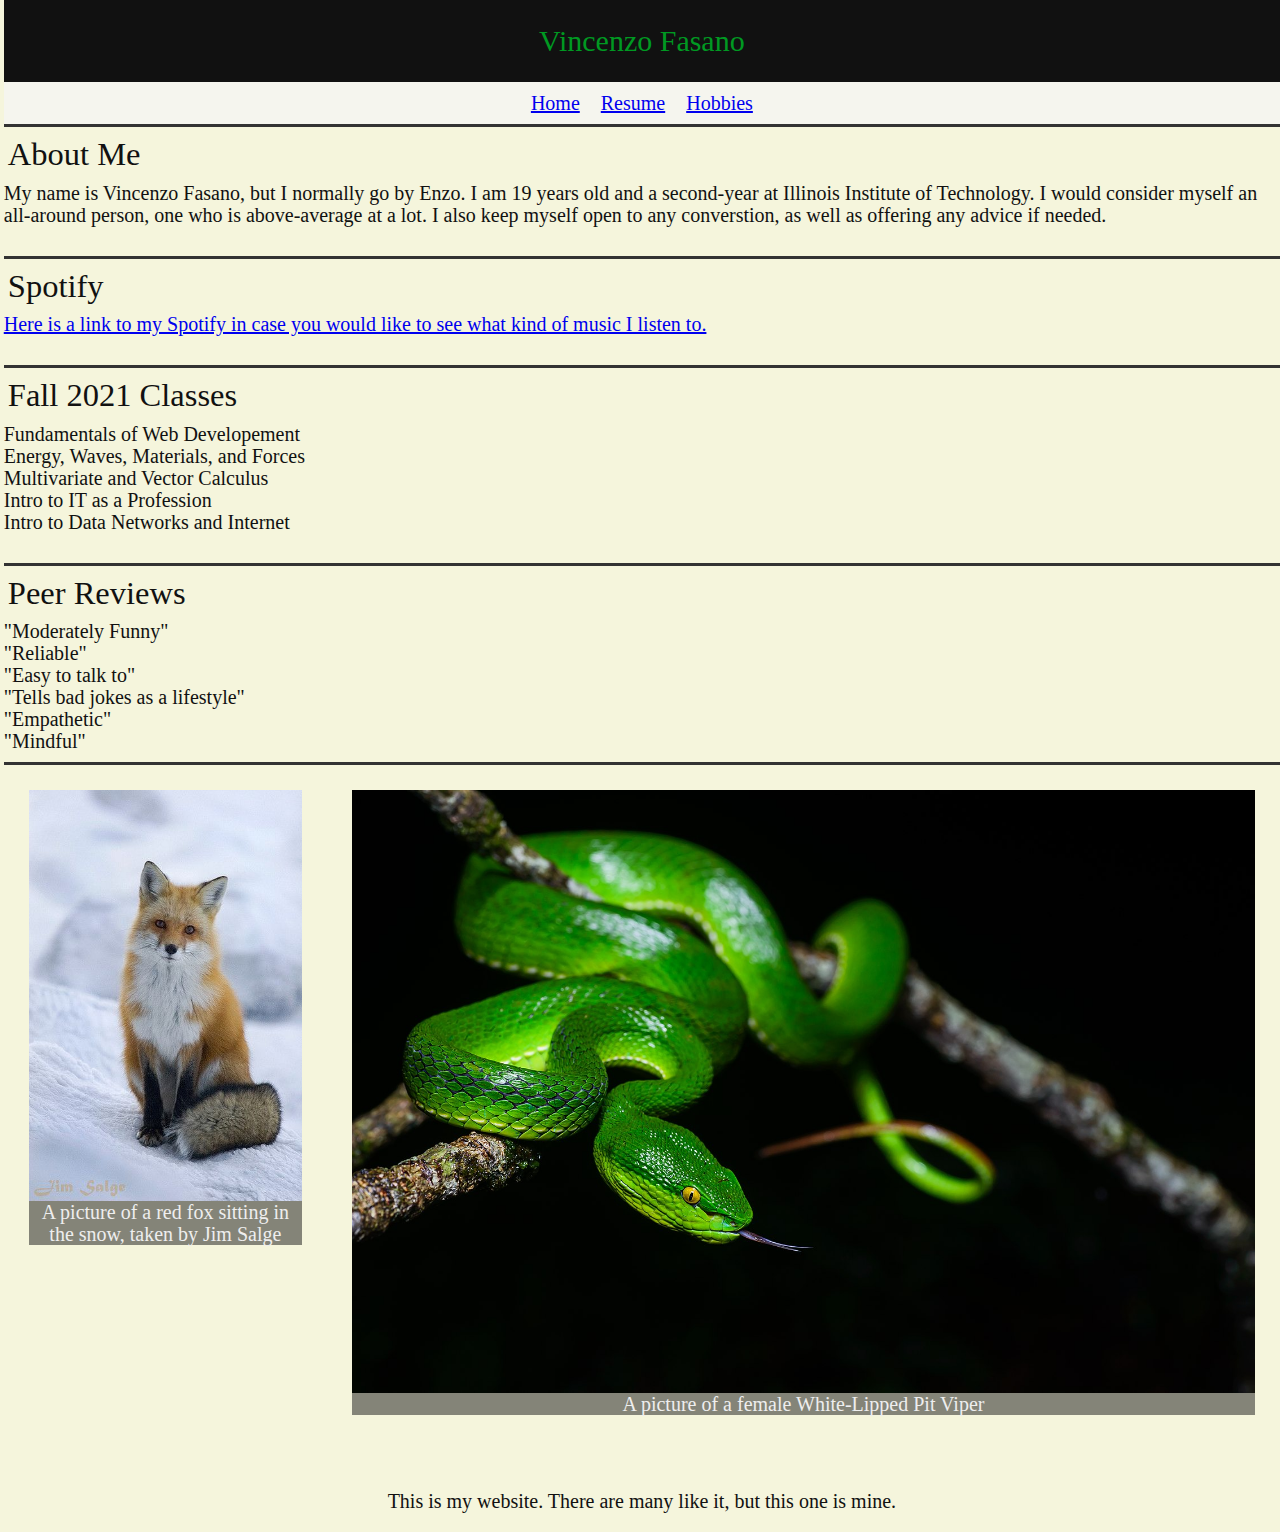
<file: index.html>
<!DOCTYPE html>
<html lang="en" dir="ltr" class="g">
  <head>
    <meta name="viewport" content="width=device-width, initial-scale=1" />
    <title>Home Page</title>
    <link rel="stylesheet" href="/css/screen.css"/>
  </head>
  <body>
    <header>
      <h1>Vincenzo Fasano</h1>
    </header>
    <nav class="navigation">
      <ul>
        <li>
          <a href="/">Home</a>
        </li>
        <li>
          <a href="/resume">Resume</a>
        </li>
        <li>
          <a href="/hobbies">Hobbies</a>
        </li>
      </ul>
    </nav>
    <main id="content">
      <article>
        <h2>About Me</h2>
          <p>My name is Vincenzo Fasano, but I normally go by Enzo.
            I am 19 years old and a second-year at Illinois Institute of Technology.
            I would consider myself an all-around person, one who is above-average at a lot.
            I also keep myself open to any converstion, as well as offering any advice if needed.
          </p>
      </article>
      <article>
        <h2>Spotify</h2>
          <p>
            <a href="https://open.spotify.com/user/enzo_ferrario?si=a9bd175680034fcc">
              Here is a link to my Spotify in case you would like to see what kind of music I listen to.
            </a>
          </p>
      </article>
      <article>
        <h2>Fall 2021 Classes</h2>
        <ol>
          <li>Fundamentals of Web Developement</li>
          <li>Energy, Waves, Materials, and Forces</li>
          <li>Multivariate and Vector Calculus</li>
          <li>Intro to IT as a Profession</li>
          <li>Intro to Data Networks and Internet</li>
        </ol>
      </article>
      <article>
        <h2>Peer Reviews</h2>
        <ul>
          <li>"Moderately Funny"</li>
          <li>"Reliable"</li>
          <li>"Easy to talk to"</li>
          <li>"Tells bad jokes as a lifestyle"</li>
          <li>"Empathetic"</li>
          <li>"Mindful"</li>
        </ul>
      </article>
    </main>
    <article class="images">
      <figure id="fox">
        <img src="img/fox.jpg" alt="A picture of a fox" />
        <figcaption id="fox-cap">A picture of a red fox sitting in the snow, taken by Jim Salge</figcaption>
      </figure>
      <figure id="snake">
        <img src="img/pitViper.jpg" alt="A picture of a white-lipped pit viper" />
        <figcaption id="snake-cap">A picture of a female White-Lipped Pit Viper</figcaption>
      </figure>
    </article>
    <footer id="footer">
      <p>This is my website. There are many like it, but this one is mine.</p>
    </footer>
  </body>
</html>
</file>
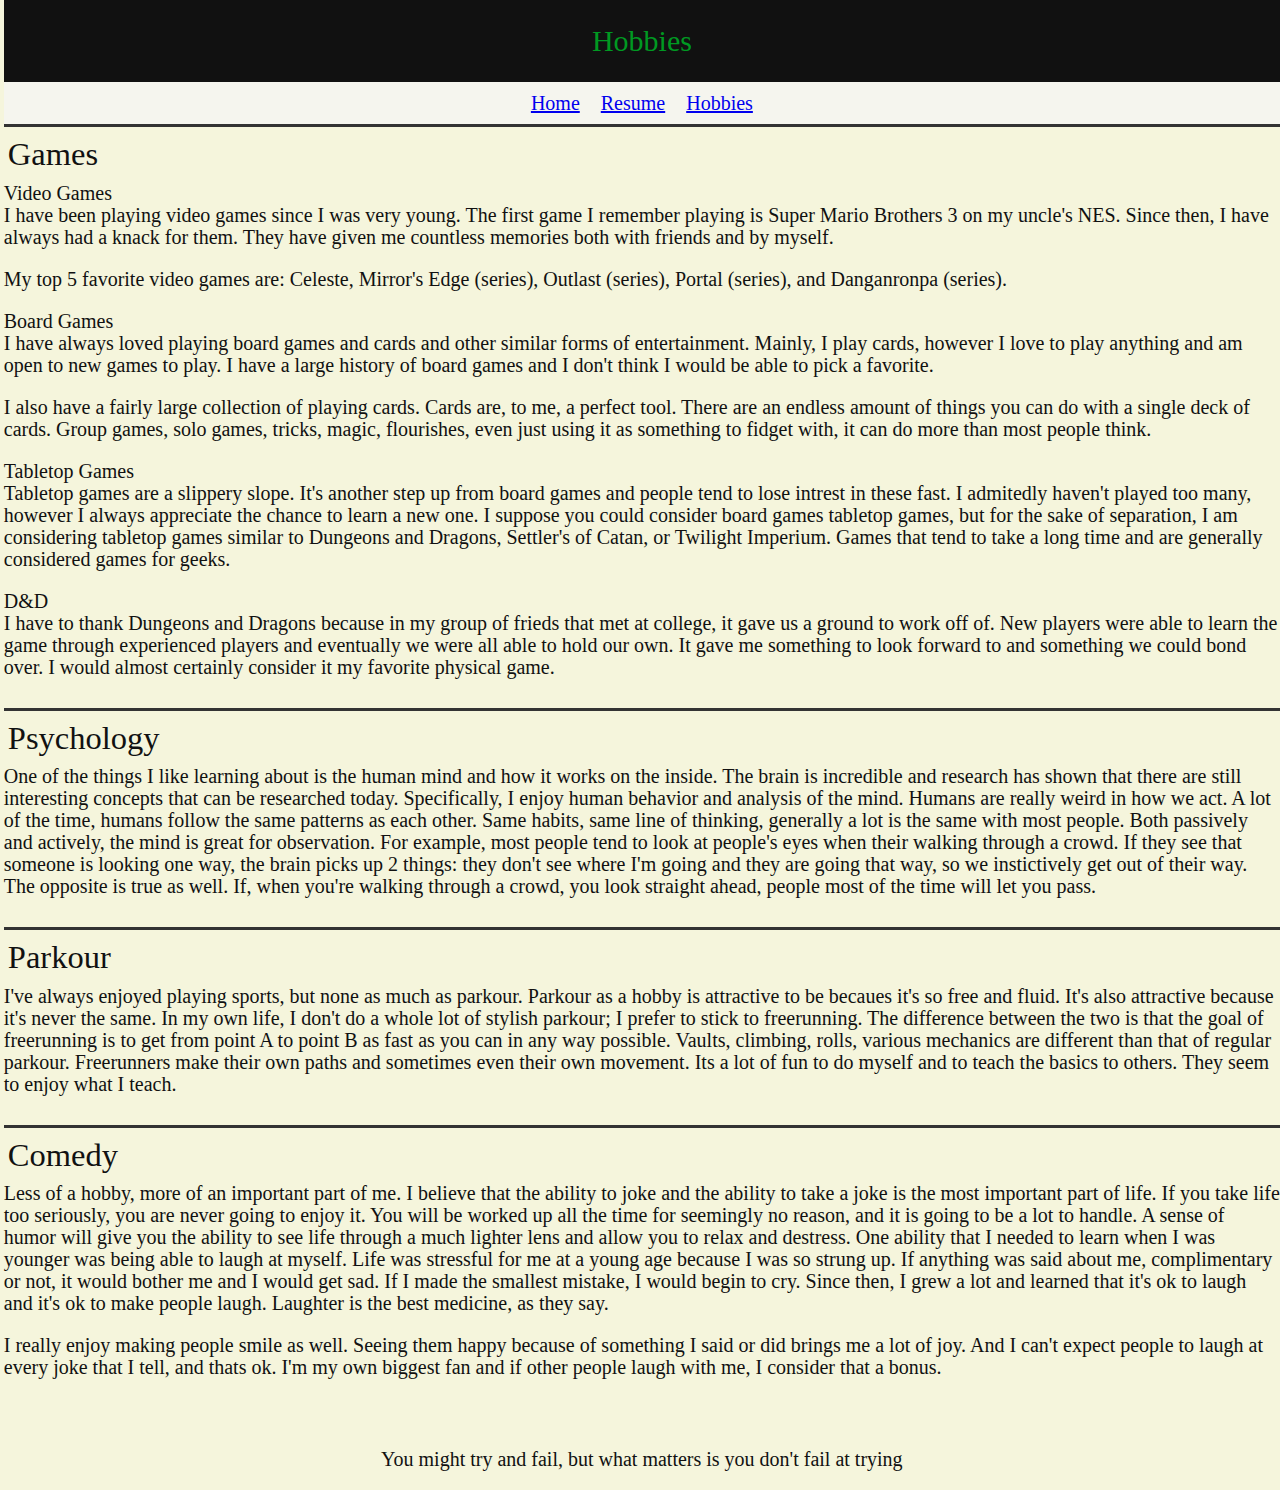
<file: hobbies/index.html>
<!DOCTYPE html>
<html lang="en" dir="ltr">
  <head>
    <meta name="viewport" content="width=device-width, initial-scale=1" />
    <title>Hobbies Page</title>
    <link rel="stylesheet" href="/css/screen.css"/>
  </head>
  <body>
    <header>
      <h1>Hobbies</h1>
    </header>
    <nav class="navigation">
      <ul>
          <li>
            <a href="/">Home</a>
          </li>
          <li>
            <a href="/resume">Resume</a>
          </li>
          <li>
            <a href="/hobbies">Hobbies</a>
          </li>
        </ul>
    </nav>
    <main id="content">
      <article id="hobbies">
        <h2>Games</h2>
        <p id="game">Video Games</p>
          <p>
            I have been playing video games since I was very young.
            The first game I remember playing is Super Mario Brothers 3 on my uncle's NES.
            Since then, I have always had a knack for them.
            They have given me countless memories both with friends and by myself.
          </p>
          <p>
            My top 5 favorite video games are:
            Celeste, Mirror's Edge (series), Outlast (series), Portal (series), and Danganronpa (series).
          </p>
        <p id="game">Board Games</p>
          <p>
            I have always loved playing board games and cards and other similar forms of entertainment.
            Mainly, I play cards, however I love to play anything and am open to new games to play.
            I have a large history of board games and I don't think I would be able to pick a favorite.
          </p>
          <p>
            I also have a fairly large collection of playing cards.
            Cards are, to me, a perfect tool. There are an endless amount of things you can do with a single deck of cards.
            Group games, solo games, tricks, magic, flourishes, even just using it as something to fidget with, it can do more than most people think.
          </p>
        <p id="game">Tabletop Games</p>
          <p>
            Tabletop games are a slippery slope.
            It's another step up from board games and people tend to lose
            intrest in these fast.
            I admitedly haven't played too many,
            however I always appreciate the chance to learn a new one.
            I suppose you could consider board games tabletop games,
            but for the sake of separation, I am considering tabletop
            games similar to Dungeons and Dragons, Settler's of Catan, or Twilight Imperium.
            Games that tend to take a long time and are generally
            considered games for geeks.
          </p>
        <p id="game">D&D</p>
          <p>
            I have to thank Dungeons and Dragons because in my group of frieds that met at college, it gave us a ground to work off of.
            New players were able to learn the game through experienced players and eventually we were all able to hold our own.
            It gave me something to look forward to and something we could bond over. I would almost certainly consider it my favorite physical game.
          </p>
      </article>
      <article>
        <h2>Psychology</h2>
        <p>
          One of the things I like learning about is the human mind and how it works on the inside.
          The brain is incredible and research has shown that there are still interesting
          concepts that can be researched today.
          Specifically, I enjoy human behavior and analysis of the mind.
          Humans are really weird in how we act.
          A lot of the time, humans follow the same patterns as each other.
          Same habits, same line of thinking,
          generally a lot is the same with most people.
          Both passively and actively, the mind is great for observation.
          For example, most people tend to look at people's eyes when their
          walking through a crowd. If they see that someone is looking one way,
          the brain picks up 2 things:
          they don't see where I'm going and they are going that way,
          so we instictively get out of their way.
          The opposite is true as well.
          If, when you're walking through a crowd, you look straight ahead,
          people most of the time will let you pass.
        </p>
      </article>
      <article>
        <h2>Parkour</h2>
        <p>
          I've always enjoyed playing sports, but none as much as parkour.
          Parkour as a hobby is attractive to be becaues it's so free and fluid.
          It's also attractive because it's never the same.
          In my own life, I don't do a whole lot of stylish parkour;
          I prefer to stick to freerunning.
          The difference between the two is that the goal of freerunning is to
          get from point A to point B as fast as you can in any way possible.
          Vaults, climbing, rolls, various mechanics are different than that of
          regular parkour. Freerunners make their own paths and sometimes
          even their own movement.
          Its a lot of fun to do myself and to teach the basics to others. They
          seem to enjoy what I teach.
        </p>
      </article>
      <article>
        <h2>Comedy</h2>
        <p>
          Less of a hobby, more of an important part of me.
          I believe that the ability to joke and the ability to take a
          joke is the most important part of life.
          If you take life too seriously, you are never going to enjoy it.
          You will be worked up all the time for seemingly no reason, and it
          is going to be a lot to handle.
          A sense of humor will give you the ability to see life through a
          much lighter lens and allow you to relax and destress.
          One ability that I needed to learn when I was younger was being able
          to laugh at myself. Life was stressful for me at a young age because
          I was so strung up.
          If anything was said about me, complimentary or not, it would bother
          me and I would get sad. If I made the smallest mistake, I would begin to cry.
          Since then, I grew a lot and learned that it's ok to laugh and it's
          ok to make people laugh. Laughter is the best medicine, as they say.
        </p>
        <p>
          I really enjoy making people smile as well.
          Seeing them happy because of something I said or did brings me a lot of joy.
          And I can't expect people to laugh at every joke that I tell,
          and thats ok. I'm my own biggest fan and if other people laugh with me,
          I consider that a bonus.
        </p>
      </article>
    </main>
    <footer id="footer">
      <p id="random-quote">
        <script type="text/javascript" src="/js/main.js">
          writeRandomQuote();
        </script>
      </p>
    </footer>
  </body>
</html>
</file>
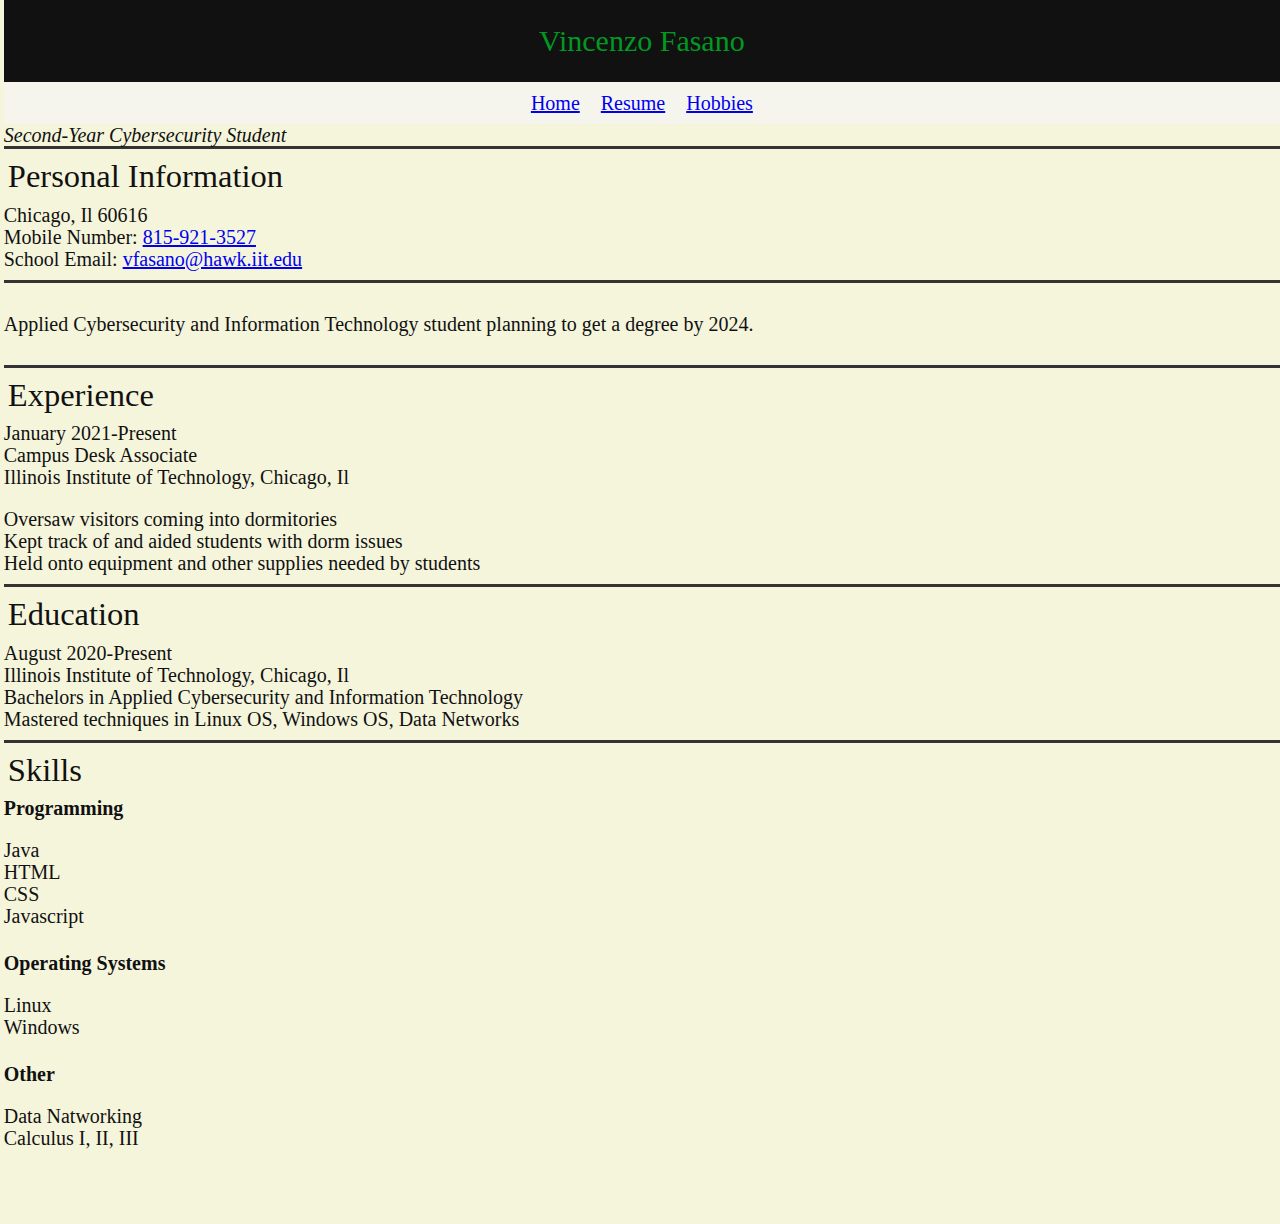
<file: resume/index.html>
<!DOCTYPE html>
<html lang="en" dir="ltr">
  <head>
    <meta name="viewport" content="width=device-width, initial-scale=1" />
    <title>Resume Page</title>
    <link rel="stylesheet" href="/css/screen.css"/>
  </head>
  <body>
    <header>
      <h1>Vincenzo Fasano</h1>
      <nav class="navigation">
        <ul>
          <li>
            <a href="/">Home</a>
          </li>
          <li>
            <a href="/resume">Resume</a>
          </li>
          <li>
            <a href="/hobbies">Hobbies</a>
          </li>
        </ul>
      </nav>
      <li id="school-pos">Second-Year Cybersecurity Student</li>
    </header>
    <main id="content">
      <article id="resume">
        <h2>Personal Information</h2>
        <li>Chicago, Il 60616</li>
        <li>Mobile Number: <a href="tel:+1-815-931-3527">815-921-3527</a></li>
        <li>School Email: <a href="mailto:vfasano@hawk.iit.edu">vfasano@hawk.iit.edu</a></li>
      </article>

      <article id="col-plan">
        <p>Applied Cybersecurity and Information Technology student planning to get
        a degree by 2024.</p>
      </article>

      <article>
        <h2>Experience</h2>
          <h3>January 2021-Present</h3>
            <h4>Campus Desk Associate</h4>
          <p>Illinois Institute of Technology, Chicago, Il</p>
          <ul>
            <li>Oversaw visitors coming into dormitories</li>
            <li>Kept track of and aided students with dorm issues</li>
            <li>Held onto equipment and other supplies needed by students</li>
          </ul>
      </article>

      <article>
        <h2>Education</h2>
          <h3>August 2020-Present</h3>
            <h4>Illinois Institute of Technology, Chicago, Il</h4>
          <ul>
            <li>Bachelors in Applied Cybersecurity and Information Technology</li>
            <li>Mastered techniques in Linux OS, Windows OS, Data Networks</li>
          </ul>
      </article>

      <article>
        <h2>Skills</h2>
        <ul>
          <p id="skill">Programming</p>
          <li>Java</li>
          <li>HTML</li>
          <li>CSS</li>
          <li id="last-sk">Javascript</li>
          <p id="skill">Operating Systems</p>
          <li>Linux</li>
          <li id="last-sk">Windows</li>
          <p id="skill">Other</p>
          <li>Data Natworking</li>
          <li id="last-sk">Calculus I, II, III</li>
        </ul>
      </article>

    </main>
    <footer id="footer">
    </footer>
  </body>
</html>
</file>
<file: css/screen.css>
/*auto-generated reset css*/
/* http://meyerweb.com/eric/tools/css/reset/
  v2.0 | 20110126
  License: none (public domain)
*/
/* stylelint-disable*/
a,abbr,acronym,address,applet,article,aside,audio,b,big,blockquote,body,canvas,caption,center,cite,code,dd,del,details,dfn,div,dl,dt,em,embed,fieldset,figcaption,figure,footer,form,h1,h2,h3,h4,h5,h6,header,hgroup,html,i,iframe,img,ins,kbd,label,legend,li,mark,menu,nav,object,ol,output,p,pre,q,ruby,s,samp,section,small,span,strike,strong,sub,summary,sup,table,tbody,td,tfoot,th,thead,time,tr,tt,u,ul,var,video{margin:0;padding:0;border:0;font:inherit;vertical-align:baseline}article,aside,details,figcaption,figure,footer,header,hgroup,main,menu,nav,section{display:block}html,.stylelint{line-height:1}body{line-height:inherit}ol,ul{list-style:none}blockquote,q{quotes:none}blockquote:after,blockquote:before,q:after,q:before{content:'';content:none}table{border-collapse:collapse;border-spacing:0}
/* stylelint-enable */

/* Begin site styles below */

html {
  color: #111;
  background: #FFF;
  line-height: 1.1em;
  font-size: 1.25em;
  font-family: "Times New Roman", Arial, sans-serif;
  background-color: #F5F5DC;
  padding-left: 0.1875em;
}

/* @media screen and (min-width: 800px) {
 .navigation {
	 justify-content: center;
	 flex-direction: row;
 }
} */

h1 {
  color: #092;
  font-size: 1.5em;
  padding-bottom: 0.5em;
  box-sizing: border-box;
  background-color: #111;
  padding: 1em;
  text-align: center;
  width: auto;
}

.navigation {
  font-family: Hahmlet, "Times New Roman", sans-serif;
  text-align: center;
  padding-bottom: 1em;
  padding: 0.5em;
  background-color: #F5F5EE;
  display: flex;
  justify-content: space-around;
  list-style-type: disc;
  list-style-position: inside;
}

.navigation li {
  display: inline;
  text-align: center;
  padding: 0.4em;
}

.navigation li:hover {
  background-color: #092;
}

h2 {
  text-indent: 0.125em;
  padding-top: 0.5em;
  font-size: 1.625em;
  padding-bottom: 0.5em;
}

p, ol {
  padding-bottom: 1em;
}

img {
  display: block;
  max-width: 100%;
}

article {
  border-top: #333;
  border-style: solid;
  padding-bottom: 0.5em;
}

.images {
  display: flex;
  flex-wrap: nowrap;
}


figure {
  border: 0.0625em;
  margin: 1.25em;
  position: relative;
  display: block;
}

figcaption {
  color: #EEE;
  background: rgba(20, 20, 20, 0.5);
  position: relative;
  text-align: center;
}

footer {
  padding-top: 2em;
  display: flex;
  justify-content: center;
}


#school-pos {
  list-style-type: none;
  font-style: italic;
}

#resume {
  list-style-type: none;
}

#col-plan {
  padding-top: 1.5em;
}

#last-sk {
  padding-bottom: 1.25em;
}

#skill {
  font-weight: bold;
}

#hobbies {
  list-style-type: none;
}

#game {
  padding-bottom: 0;
}

@media screen and (max-width: 600px) {
  html {
    text-align: center;
  }

  .navigation li {
    text-align: center;
    background-color: #F5F5EE;
    display: flex;
    flex-direction: column;
    padding: 0.3125em;
  }

  .images {
    display: flex;
    flex-wrap: wrap;
  }

  figure {
    display: flex;
    flex-direction: column;
    overflow: hidden;
  }

  #fox {
    display: flex;
    justify-content: center;
  }

  figcaption {
    display: block;
  }

}




/** A quick baseline grid overlay using css+svg. Inspired by [Basehold.it](https://basehold.it/). @author leshido */
/*
.g body { position: relative; }

.g body::after { background: url('data:image/svg+xml;utf8,<svg height="22" width="1" xmlns="http://www.w3.org/2000/svg"><rect width="1" height="0.5" style="fill:rgba(255, 0, 0, 0.3)" /></svg>') repeat top left;
content: "";
display: block;
pointer-events: none;
top: 0;
right: 0;
bottom: 0;
left: 0;
z-index: 9999;
position: absolute;
}

.g body:active::after { display: none; }
*/
</file>
